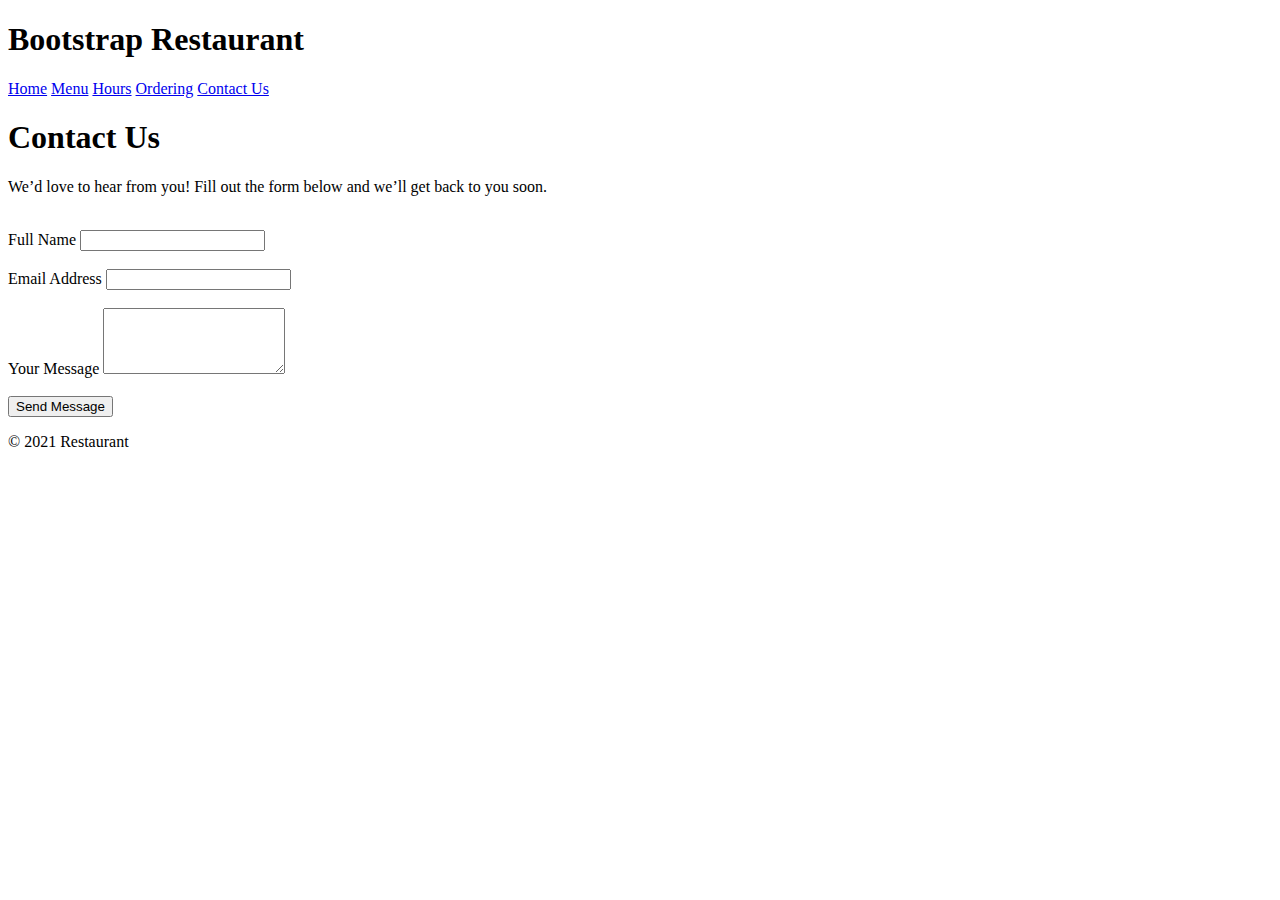
<file: indexcontact.html>
<!DOCTYPE html>
<html lang="en">
<head>
    <meta charset="UTF-8">
    <meta name="viewport" content="width=device-width, initial-scale=1.0">
    <title>Bootstrap Restaurant</title>
    <link rel="stylesheet" href="C:\Users\HP\Coding\Bootstrap Restaurant\styles.css">
</head>
<body>
    <nav class="topnav">
        <div class="container-fluid">
          <div class="name" >
           <h1> Bootstrap Restaurant</h1>
          </div>
        </div>
        <nav class="navbar">
            <div class="hamburger">
                <div class="bar"></div>
                <div class="bar"></div>
                <div class="bar"></div>
            </div>
            <div class="collapse navbar-collapse" id="navbarNavAltMarkup">
              <div class="navbar">
                <a class="nav-item" href="C:\Users\HP\Coding\Bootstrap Restaurant\index.html">Home</a>
                <a class="nav-item" href="C:\Users\HP\Coding\Bootstrap Restaurant\Menu\indexmenu.html">Menu</a>
                <a class="nav-item" href="C:\Users\HP\Coding\Bootstrap Restaurant\Hours\indexhours.html">Hours</a>
                <a class="nav-item" href="C:\Users\HP\Coding\Bootstrap Restaurant\Ordering\indexordering.html">Ordering</a>
                <a class="nav-item" href="C:\Users\HP\Coding\Bootstrap Restaurant\ContactUs\indexcontact.html">Contact Us</a>
              </div>
            </div>
          </nav>
      </nav>
      <section class="contact">
        <div class="container">
          <h1>Contact Us</h1>
          <p>We’d love to hear from you! Fill out the form below and we’ll get back to you soon.</p>
          <br>
          <form action="mailto:youremail@example.com" method="POST" enctype="text/plain">
            <div class="mb-3">
              <label for="fullname" class="form-label">Full Name</label>
              <input type="text" class="form-control" id="fullname" name="Full Name" required>
            </div>
            <br>
            <div class="mb-3">
              <label for="emailaddress" class="form-label">Email Address</label>
              <input type="email" class="form-control" id="emailaddress" name="Email" required>
            </div>
            <br>
            <div class="mb-3">
              <label for="message" class="form-label">Your Message</label>
              <textarea class="form-control" id="message" name="Message" rows="4" required></textarea>
            </div>
            <br>
            <div class="d-grid gap-2">
              <button type="submit" class="btn btn-warning">Send Message</button>
            </div>
          </form>
        </div>
      </section>
      <footer>
        <p>&copy; 2021 Restaurant</p>
    </footer>
    <script src="https://cdn.jsdelivr.net/npm/bootstrap@5.3.3/dist/js/bootstrap.bundle.min.js" integrity="sha384-YvpcrYf0tY3lHB60NNkmXc5s9fDVZLESaAA55NDzOxhy9GkcIdslK1eN7N6jIeHz" crossorigin="anonymous"></script> 
    <script src="https://cdn.jsdelivr.net/npm/bootstrap@5.3.3/dist/css/bootstrap.min.css"></script>
    <script>
        document.addEventListener("DOMContentLoaded", function () {
          const hamburger = document.querySelector(".hamburger");
          const navCollapse = document.querySelector(".collapse.navbar-collapse");
      
          hamburger.addEventListener("click", () => {
            navCollapse.classList.toggle("show");
          });
        });
      </script>   
</body>
</html>
</file>
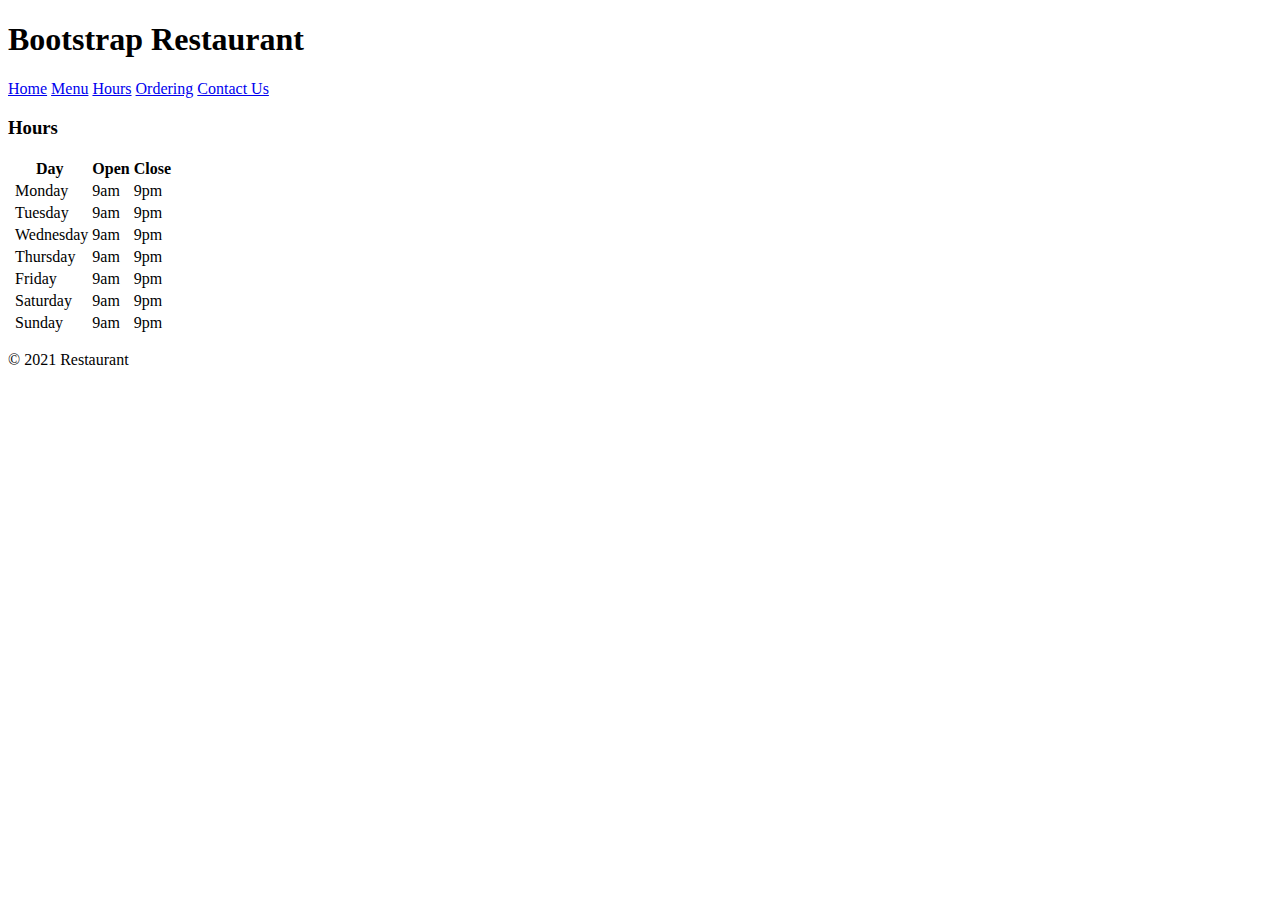
<file: indexhours.html>
<!DOCTYPE html>
<html lang="en">
<head>
    <meta charset="UTF-8">
    <meta name="viewport" content="width=device-width, initial-scale=1.0">
    <title>Bootstrap Restaurant</title>
    <link rel="stylesheet" href="C:\Users\HP\Coding\Bootstrap Restaurant\Hours\styles.css">
</head>
<body>
    <nav class="topnav">
        <div class="container-fluid">
          <div class="name" >
           <h1> Bootstrap Restaurant</h1>
          </div>
        </div>
        <nav class="navbar">
            <div class="hamburger">
                <div class="bar"></div>
                <div class="bar"></div>
                <div class="bar"></div>
            </div>
            <div class="collapse navbar-collapse" id="navbarNavAltMarkup">
              <div class="navbar">
                <a class="nav-item" href="C:\Users\HP\Coding\Bootstrap Restaurant\index.html">Home</a>
                <a class="nav-item" href="C:\Users\HP\Coding\Bootstrap Restaurant\Menu\indexmenu.html">Menu</a>
                <a class="nav-item" href="C:\Users\HP\Coding\Bootstrap Restaurant\Hours\indexhours.html">Hours</a>
                <a class="nav-item" href="C:\Users\HP\Coding\Bootstrap Restaurant\Ordering\indexordering.html">Ordering</a>
                <a class="nav-item" href="C:\Users\HP\Coding\Bootstrap Restaurant\ContactUs\indexcontact.html">Contact Us</a>
              </div>
            </div>
          </nav>
      </nav>   
    </section>
    <section>
        <div class="hours">
            <table class="table">
                <h3>Hours</h3>
                <thead>
                  <tr>
                    <th scope="col" colspan="3">Day</th>
                    <th scope="col" colspan="1">Open</th>
                    <th scope="col" colspan="2">Close</th>
                  </tr>
                </thead>
                <tbody class="table-group-divider">
                  <tr>
                    <th scope="row"></th>
                    <td colspan="2"> Monday </td>
                        <td> 9am </td>
                        <td> 9pm </td>
                  </tr>
                  <tr>
                    <th scope="row"></th>
                      <td colspan="2"> Tuesday </td>
                      <td> 9am </td>
                        <td>9pm</td>
                  </tr>
                  <tr>
                    <th scope="row"></th>
                    <td colspan="2"> Wednesday </td>
                    <td> 9am </td>
                        <td> 9pm </td>
                  </tr>
                  <tr>
                    <th scope="row"></th>
                    <td colspan="2"> Thursday </td>
                    <td> 9am </td>
                        <td> 9pm </td>
                  </tr>
                  <tr>
                    <th scope="row"></th>
                    <td colspan="2"> Friday </td>
                    <td> 9am </td>
                        <td> 9pm </td>
                  </tr>
                  <tr>
                    <th scope="row"></th>
                    <td colspan="2"> Saturday </td>
                    <td> 9am </td>
                        <td> 9pm </td>
                  </tr>   <tr>
                    <th scope="row"></th>
                    <td colspan="2"> Sunday </td>
                    <td> 9am </td>
                        <td> 9pm </td>
                  </tr>
                </tbody>
              </table>
        </div>
    </section>
<footer>
<p>&copy; 2021 Restaurant</p>
</footer>
<script src="https://cdn.jsdelivr.net/npm/bootstrap@5.3.3/dist/js/bootstrap.bundle.min.js" integrity="sha384-YvpcrYf0tY3lHB60NNkmXc5s9fDVZLESaAA55NDzOxhy9GkcIdslK1eN7N6jIeHz" crossorigin="anonymous"></script> 
<script src="https://cdn.jsdelivr.net/npm/bootstrap@5.3.3/dist/css/bootstrap.min.css"></script>
<script>
document.addEventListener("DOMContentLoaded", function () {
  const hamburger = document.querySelector(".hamburger");
  const navCollapse = document.querySelector(".collapse.navbar-collapse");

  hamburger.addEventListener("click", () => {
    navCollapse.classList.toggle("show");
  });
});
</script>   
</body>
</html>
</file>
